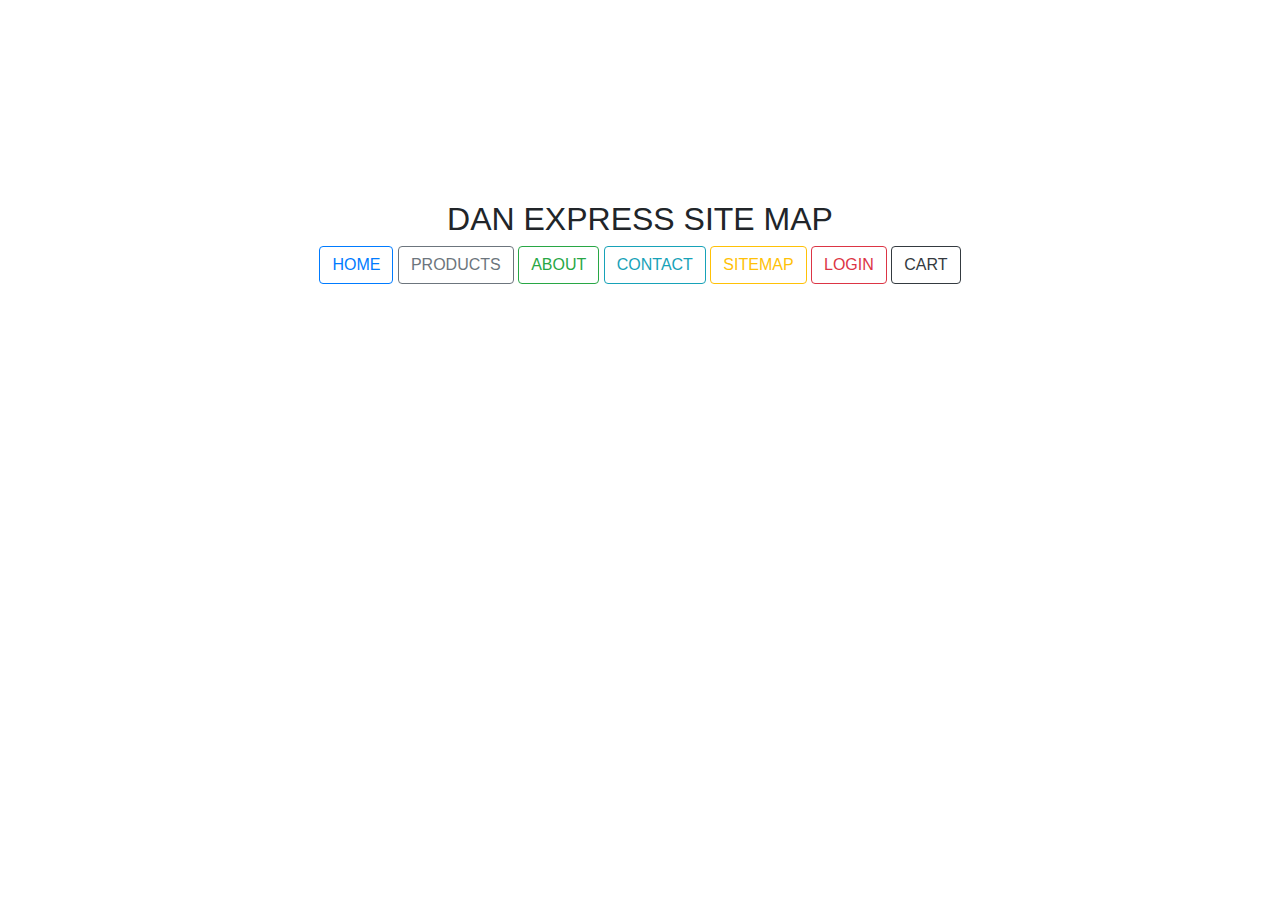
<file: sitemap.html>
<!DOCTYPE html>
<html lang="en">
<head>
  <title>Ví dụ Bootstrap</title>
  <meta charset="utf-8">
  <meta name="viewport" content="width=device-width, initial-scale=1">
  <link rel="stylesheet" href="https://maxcdn.bootstrapcdn.com/bootstrap/4.1.3/css/bootstrap.min.css">
  <script src="https://ajax.googleapis.com/ajax/libs/jquery/3.3.1/jquery.min.js"></script>
  <script src="https://cdnjs.cloudflare.com/ajax/libs/popper.js/1.14.3/umd/popper.min.js"></script>
  <script src="https://maxcdn.bootstrapcdn.com/bootstrap/4.1.3/js/bootstrap.min.js"></script>
</head>
<style>
    .container{
        text-align: center;
        padding-top: 200px
    }
</style>
<body>
 
<div class="container">
  <h2>DAN EXPRESS SITE MAP</h2>
  <button type="button" class="btn btn-outline-primary"><a href="index.html">HOME</a></button>
  <button type="button" class="btn btn-outline-secondary">PRODUCTS</button>
  <button type="button" class="btn btn-outline-success">ABOUT</button>
  <button type="button" class="btn btn-outline-info">CONTACT</button>
  <button type="button" class="btn btn-outline-warning">SITEMAP</button>
  <button type="button" class="btn btn-outline-danger">LOGIN</button>
  <button type="button" class="btn btn-outline-dark">CART</button>
</div>
 
</body>
</html>
</file>
